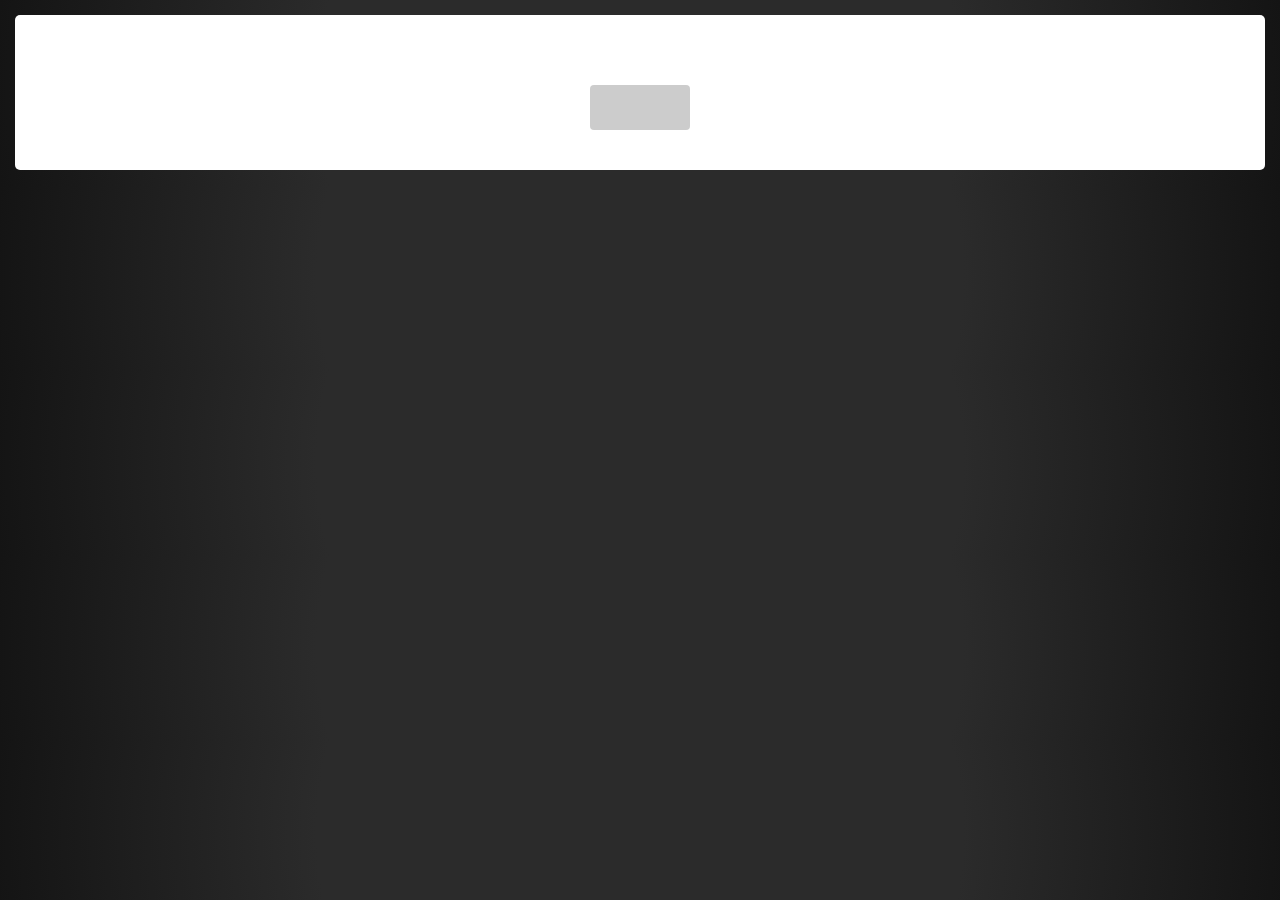
<file: intro.html>
<!DOCTYPE html>
<html lang="en">

<head>
    <meta charset="UTF-8">
    <meta name="viewport" content="width=device-width, initial-scale=1.0">
    <link rel="stylesheet" href="./styles/style.css">
    <title>Welcome</title>
</head>

<body>
    <div class="welcome">
        <span id="introHeader"></span>
        <div class="welcomeText" id="introBody"> </div>
        <div class="myButton dialog-button" id="startBtn"> </div>
    </div>
    <script src="./constants/strings.js"></script>
    <script src="./js/uiLoader.js"></script>
    <script src="./js/script.js"></script>
</body>
</html>
</file>
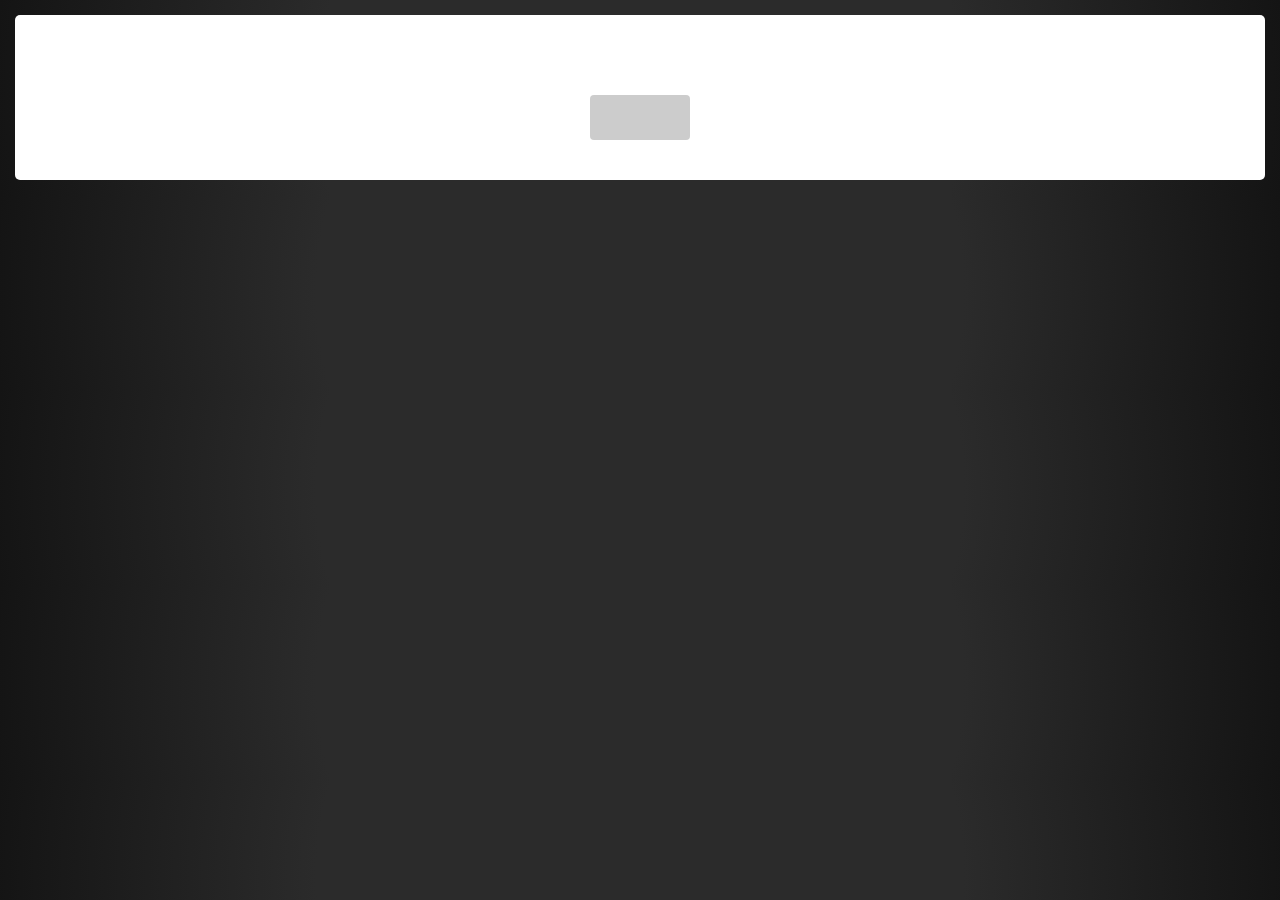
<file: leaderboard.html>
<!DOCTYPE html>
<html lang="en">

<head>
    <meta charset="UTF-8">
    <meta name="viewport" content="width=device-width, initial-scale=1.0">
    <link rel="stylesheet" href="./styles/style.css">
    <link rel="stylesheet" href="https://stackpath.bootstrapcdn.com/bootstrap/4.4.1/css/bootstrap.min.css"
        integrity="sha384-Vkoo8x4CGsO3+Hhxv8T/Q5PaXtkKtu6ug5TOeNV6gBiFeWPGFN9MuhOf23Q9Ifjh" crossorigin="anonymous">
    <title>Leaderboard</title>
</head>

<body>
    <div class="leaderboard" id="leaderboard">
        <span id="leaderboardHeader"></span>
        <div id="leaderboardEntries"></div>
        <div class="buttons">
            <div class="restartBtn dialog-button" id="restartBtn"> </div>
        </div>
    </div>
    <script src="./constants/strings.js"></script>
    <script src="./js/uiLoader.js"></script>
    <script src="./js/script.js"></script>
    <script src="./js/leaderboard.js"></script>
</body>

</html>
</file>
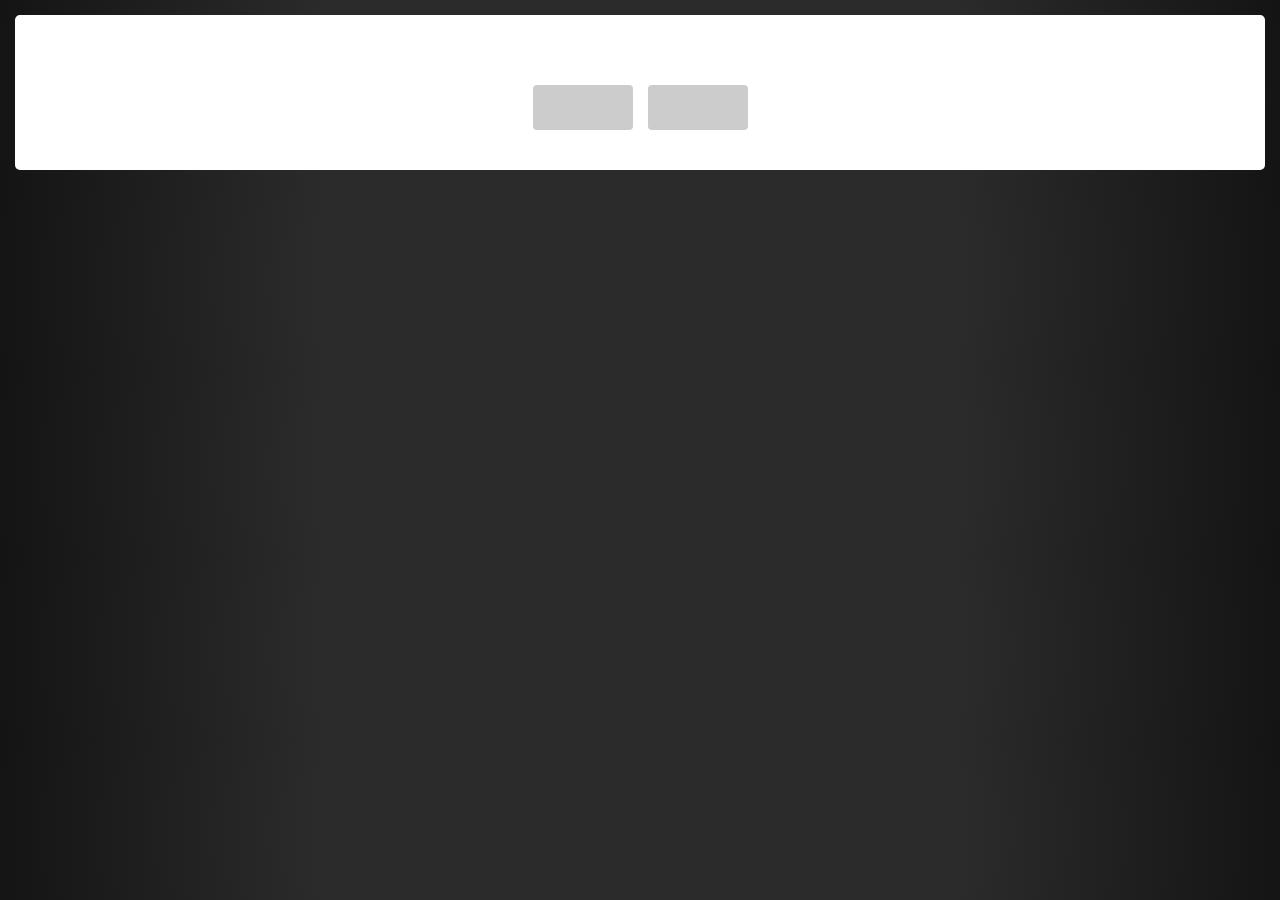
<file: modalConfirm.html>
<!DOCTYPE html>
<html lang="en">

<head>
    <meta charset="UTF-8">
    <meta name="viewport" content="width=device-width, initial-scale=1.0">
    <link rel="stylesheet" href="./styles/style.css">
    <title>Confirmation</title>
</head>

<body>
    <div class="confirmModal" id="confirmModal">
        <span id="confirmHeader"></span>
        <span id="confirmMsg"></span>
        <div class="buttons">  
            <div class="buttons">
                <div class="dialog-button" id="btnConfirm">  </div>
                <div class="dialog-button"  id="btnCancel">  </div>
            </div>
        </div>
    </div>
    <script src="./constants/strings.js"></script>
    <script src="./js/uiLoader.js"></script>
    <!-- <script src="./js/script.js"></script> -->
</body>
</html>
</file>
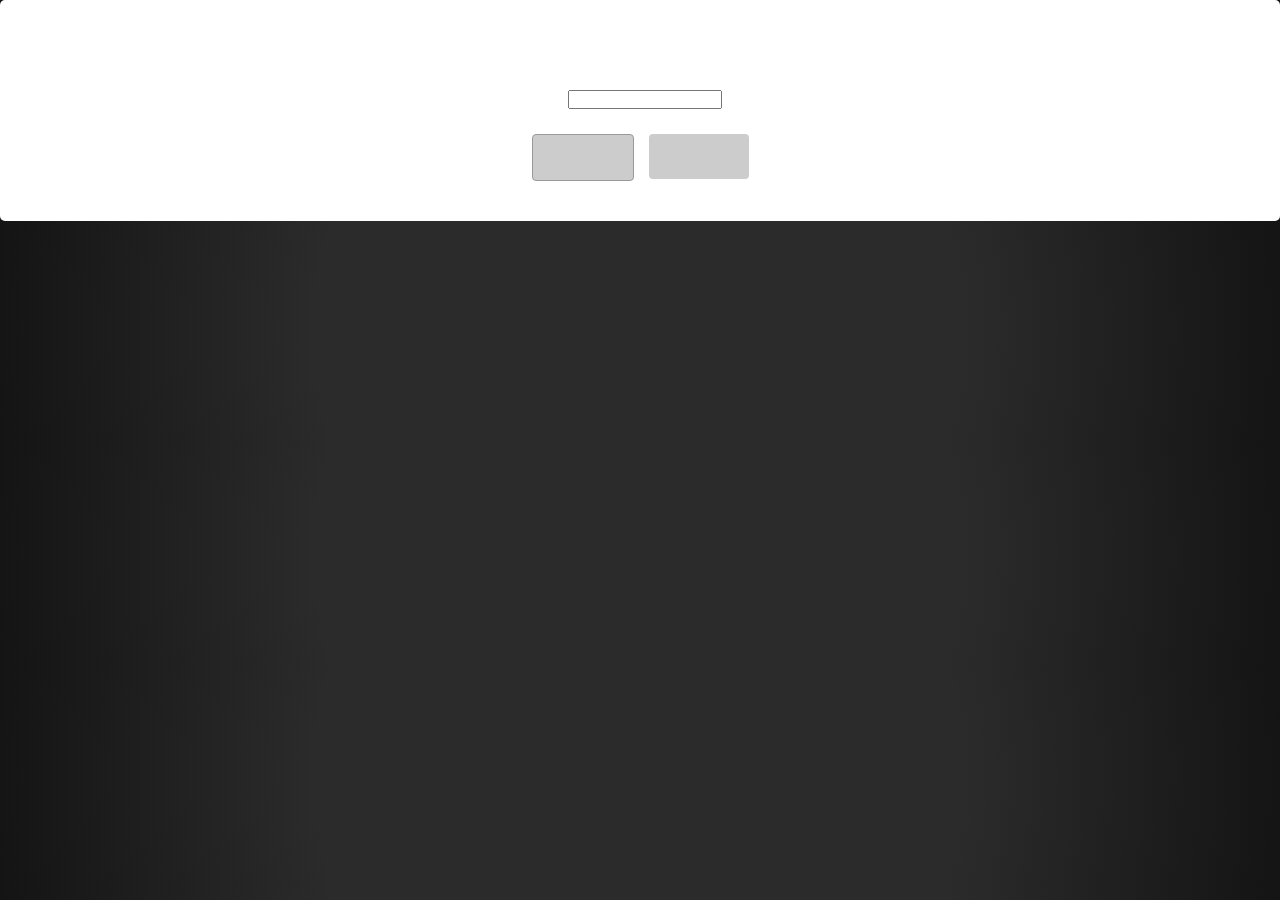
<file: summary.html>
<!DOCTYPE html>
<html lang="en">

<head>
    <meta charset="UTF-8">
    <meta name="viewport" content="width=device-width, initial-scale=1.0">
    <link rel="stylesheet" href="./styles/style.css">
    <title>Summary</title>
</head>

<body>
    <div class="summary">
        <span id="summaryHeader"></span>
        <div class="gameInfo">
            <span id="gameScoreLabel"> </span>
            <span id="gameScoreValue"> </span>
            <span id="levelLabel"> </span>
            <span id="levelValue"> </span>
        </div>
        <div class="summaryForm">
            <label for="name" id="name">  </label>
            <input id="nameValue" type="text" autocomplete="off">
        </div>
        <div class="buttons">
            <div class="dialog-button disabled" id="submitBtn" onclick="saveUser()">  </div>
            <div class="restartBtn dialog-button" id="restartBtn">  </div>
        </div>
    </div>
    <script src="./constants/strings.js"></script>
    <script src="./js/uiLoader.js"></script>
    <script src="./js/script.js"></script>

    <script>
        const input = document.querySelector('input');
        input.addEventListener('input', checkForInput);
        function checkForInput(e) {
            e.target.value.trim() ? submitBtn.classList.remove('disabled') : submitBtn.classList.add('disabled');
        }
        function saveUser() {
            let name = document.getElementById("nameValue").value;
            sessionStorage.setItem('name', name);
        }
    </script>

</body>

</html>
</file>
<file: styles/style.css>
* {
    margin: 0;
    padding: 0;
}

:root {
    --colorMain: rgb(175, 175, 175);
    --colorEmpahsis: rgb(177, 177, 177);
    --boxShadow: 0 0 20px rgba(0, 0, 0, 0.3);
}

body {
    margin: 0 auto;
    background: radial-gradient(circle, #2b2b2b 50%, #141414 100%);
    font-family: 'Rubik', sans-serif;
    text-transform: uppercase;
}

.game {
    width: 100%;
    height: 100vh;
    display: flex;
    flex-direction: column;
    justify-content: center;
    align-items: center;
}

.scoreBoard {
    height: 45px;
    display: flex;
    align-content: space-between;
    top: 0;
    position: absolute;
    text-transform: uppercase;
    color: var(--colorMain);
    text-shadow: 2px 2px 5px #252525;
}

#quitBtn {
    display: flex;
    width: 80px;
    padding: 10px;
    transition: 0.3s;
    cursor: pointer;
    border: 2px solid var(--colorMain);
    justify-content: center;
    -webkit-box-shadow: var(--boxShadow);
    box-shadow: var(--boxShadow);
    color: var(--colorEmpahsis);
}

#quitBtn:hover {
    background-color: #3b3b3b;
}

.tileNum, .trialNum, .scoreNum {
    display: flex;
    padding: 10px;
    border: 2px solid var(--colorMain);
    transition: 0.3s;
    -webkit-box-shadow: var(--boxShadow);
    box-shadow: var(--boxShadow);
    color: var(--colorEmpahsis);
    pointer-events: none;
}

#tileNumLabel, #tileNumValue {
    width: 40px;
}

#trialNumLabe, #trialNumValue {
    width: 90px;
}

#scoreNumLabel, #scoreNumValue {
    width: 60px;
}

@media only screen and (max-device-width: 480px) {
    #tileNumLabel, #tileNumValue {
        width: 50px;
        display: flex;
        justify-content: center;
    }
    #trialNumLabel, #trialNumValue {
        width: 80px;
        display: flex;
        justify-content: center;
        align-content: cen;
    }
    #scoreNumLabel, #scoreNumValue {
        width: 55px;
        display: flex;
        justify-content: center;
    }
    .tileNum, .trialNum, .scoreNum {
        display: flex;
        flex-direction: column;
        height: 68px;
    }
    #quitBtn {
        height: 68px;
        display: flex;
        padding: 20px;
    }
    .scoreBoard {
        margin-top: 15px;
        height: 68px;
        align-content: space-around;
    }
}

#trialNumLabel, #tileNumLabel, #scoreNumLabel {
    text-align: left;
}

#trialNumValue, #tileNumValue, #scoreNumValue {
    text-align: end;
}

#gameMessage {
    display: flex;
    bottom: 10%;
    position: absolute;
    color: var(--colorMain);
    letter-spacing: 2.5px;
    text-shadow: 2px 2px 5px #252525;
}

@media only screen and (max-device-width: 480px) {
    #gameMessage {
        display: flex;
        bottom: 10%;
        position: absolute;
        color: var(--colorMain);
        letter-spacing: 1px;
        text-shadow: 2px 2px 5px #252525;
        padding: 30px;
        text-align: center;
    }
}

.gameBoard {
    padding: 50px 60px;
    border: 5px solid var(--colorMain);
    border-radius: 10px;
    -webkit-box-shadow: var(--boxShadow);
    box-shadow: var(--boxShadow);
}

@media only screen and (max-device-width: 480px) {
    .gameBoard {
        padding: 20px 30px;
    }
}

.rotate {
    -webkit-animation: spin 1s linear;
    -moz-animation: spin 1s linear;
    animation: spin 1s linear;
    animation-fill-mode: forwards;
}

.row {
    display: flex;
}

.col {
    cursor: pointer;
    display: inline-block;
    width: 10vw;
    height: 10vw;
    max-width: 60px;
    max-height: 60px;
    margin: 3px;
    background-color: var(--colorEmpahsis);
    border-radius: 5px;
    -webkit-box-shadow: var(--boxShadow);
    box-shadow: var(--boxShadow);
    transition: 0.25s ease-in-out;
}

.col.invisible {
    background: none;
}

.col.disable {
    pointer-events: none;
}

.col:hover {
    opacity: 0.7;
    transform: translateX(-2.5px);
}

.col.correct {
    background-color: #37BC61;
    transform: rotateY(180deg);
    pointer-events: none;
}

.col.wrong {
    background-color: rgb(219, 103, 103);
    transform: rotateY(180deg);
    pointer-events: none;
}

.gameDashboard {
    width: 100%;
    height: 100vh;
    background-color: rgba(15, 15, 15, 0.7);
    position: fixed;
    display: flex;
    justify-content: center;
    align-items: center;
    opacity: 0;
    visibility: hidden;
    transition: visibility 0s opacity 0.5s;
}

.gameDashboard.board-active {
    visibility: visible;
    opacity: 1;
    display: flex;
}

.dialog-button {
    width: 100px;
    height: 45px;
    display: flex;
    justify-content: center;
    align-items: center;
    cursor: pointer;
    font-weight: bold;
    color: black;
    background-color: rgb(204, 204, 204);
    border-radius: 4px;
    margin-left: 7.5px;
    margin-right: 7.5px;
    pointer-events: auto;
    font-size: 17px;
}

.dialog-button.disabled {
    border: 1px solid #999999;
    background-color: #cccccc;
    color: #666666;
    pointer-events: none;
}

.summary, .leaderboard, .welcome, .confirmModal {
    position: relative;
    padding: 40px;
    background-color: white;
    display: flex;
    flex-direction: column;
    display: flex;
    justify-items: space-around;
    align-items: center;
    flex-direction: column;
    transition: visibility 0s opacity 0.5s;
    border-radius: 5px;
    letter-spacing: 1.5px;
}

.welcome, .confirmModal, .leaderboard {
    margin: 15px
}

.confirmModal.hide {
    visibility: hidden;
    opacity: 0;
    display: none;
}

.welcome.hide {
    visibility: hidden;
    opacity: 0;
    display: none;
}

#summaryHeader, #leaderboardHeader, #introHeader, #confirmHeader {
    font-size: 30px;
    font-weight: bold;
}

#confirmMsg, #introBody {
    margin-top: 10px;
    margin-bottom: 20px;
}

.gameInfo {
    display: flex;
    margin-top: 25px;
}

#levelLabel {
    margin-left: 20px;
}

#gameScoreValue, #levelValue {
    margin-right: 10px;
    margin-left: 10px;
}

.summaryForm {
    margin-top: 25px;
    margin-bottom: 25px;
}

#nameValue {
    margin-left: 10px;
    width: 150px;
}

#leaderboardEntries {
    display: flex;
    flex-direction: column;
    padding: 20px;
}

.leaderboardEntry {
    display: flex;
    flex-direction: row;
    justify-content: space-between;
}

.buttons {
    position: relative;
    display: flex;
    flex-direction: row;
    justify-content: space-evenly;
}

@-moz-keyframes spin {
    100% {
        -moz-transform: rotate(90deg);
    }
}

@-webkit-keyframes spin {
    100% {
        -webkit-transform: rotate(90deg);
    }
}

@keyframes spin {
    100% {
        -webkit-transform: rotate(90deg);
        transform: rotate(90deg);
    }
}

@keyframes rotate {
    to {
        transform: rotate(90deg);
    }
}
</file>
